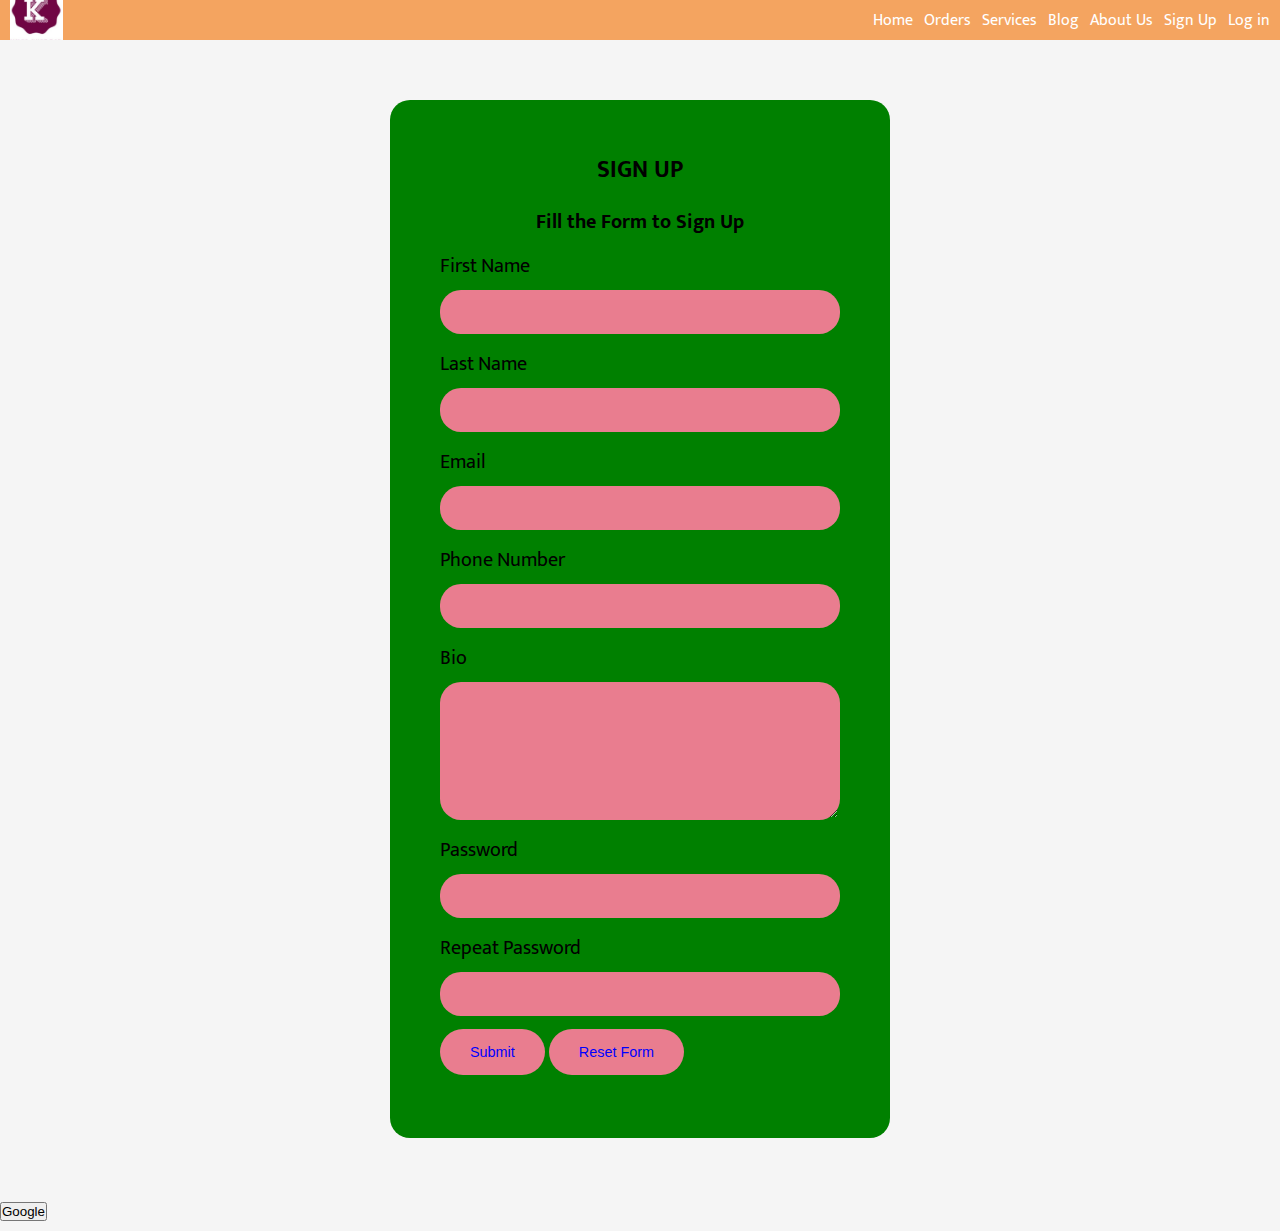
<file: example2.html>
<!DOCTYPE html>
<html>

<head>
	<meta charset="utf-8">
	<meta name="viewport" content="width=device-width, initial-scale=1">
	<title>Sign Up</title>
	<link rel="stylesheet" type="text/css" href="example2.css">

	</style>
</head>

<body class="body">
	<div class="nav">
		<header class="navbar">

			<div class="logo">
				<img src="kbar.jpg">
			</div>
			<ul class="menu">
				<li>
					<a href='Home'>Home</a>
				</li>
				<li>
					<a href="Orders"> Orders</a>
				</li>
				<li>
					<a href="Services"> Services</a>
				</li>
				<li>
					<a href="Blog"> Blog </a>
				</li>
				<li>
					<a href="About Us"> About Us </a>
				</li>
				<li>
					<a href="Sign Up"> Sign Up </a>
				</li>
				<li>
					<a href="Log In"> Log in </a>

				</li>
			</ul>

		</header>

	</div>

	<div class="sign-form">
		<h2 class="title">SIGN UP</h2>
		<p class="description">Fill the Form to Sign Up</p>

		<form class="form">
			<div>
				<label>First Name</label>
				<input type="text" name="">
			</div>
			<div>
				<label>Last Name</label>
				<input type="text" name="">
			</div>
			<div>
				<label>Email</label>
				<input type="email" name="">
			</div>
			<div>
				<label>Phone Number</label>
				<input type="tel" name="">
			</div>
			<div>
				<label>Bio</label>
				<textarea rows="6" name=""></textarea>
			</div>
			<div>
				<label>Password</label>
				<input type="password" name="">
			</div>
			<div>
				<label>Repeat Password</label>
				<input type="password" name="">
			</div>
			<div>
				<button type="submit" class="submit-button">Submit</button>
				<button type="reset" class="reset-button">Reset Form</button>
			</div>
		</form>
	</div>
	<button class="button-17">Google</button>

</body>

</html>
</file>
<file: example2.css>
@import url('https://fonts.googleapis.com/css2?family=Mukta:wght@300&display=swap');

  * {
  	margin: 0;
  	padding: 0;
  	box-sizing: border-box;
  }

  :root {
  	--input-bg:rgb(233, 125, 143);
	--card-bg:green; 
	--input-color:blue;
  }

  body {
  	font-family: Mukta;
  }

  .body {
  	background-color: whitesmoke;
  	color: black;
  }

  .nav {
  	height: 40px;
  	background: sandybrown;
  	overflow: hidden;
  }

  .navbar {
  	height: 100%;
  	padding: 20px 10px;
  	display: flex;
  	align-items: center;
  	justify-content: space-between;
  }

  .logo {
  	height: 70px;
  }

  .logo img {
  	height: 100%;
  }

  .menu {
  	display: flex;
  	list-style-type: none;
  	gap: 11px;

  }

  .menu a {
  	color: white;
  	text-decoration: none;
  	font-weight: 600%;
  }

  .menu a:hover {
  	background: dimgrey;
  	color: white;
  }

  .title {
  	text-align: center;
  	margin-bottom: 15px;
  }

  .description {
  	font-size: 20px;
  	font-weight: bold;
  	text-align: center;
  	margin-bottom: 10px;
  }

  .sign-form {
  	margin: 60px auto;
  	width: 500px;
  	background: var(--card-bg);
  	padding: 50px;
  	border-radius: 20px;
  }

  .form div {
  	margin-bottom: 13px;
  }

  .form label {
  	margin-bottom: 7px;
  }

  .form label,
  .form input,
  .form textarea {
  	display: block;
  	font-size: 20px;
  	width: 100%;

  }

  .form div input,
  .form textarea {
  	padding: 10px;
  	font-size: 17px;
  	border-radius: 21px;
  	border: 2px solid transparent;
  	outline: none;
  	background: var(--input-bg);
  	color: var(--input-color);
  }

  .form input:hover,
  .form textarea:hover {
  	background-color: antiquewhite;
  	cursor: pointer;
  }

  .form button {
  	font-size: 0.9rem;
  	padding: 15px 30px 15px 30px;
  	border-radius: 50px;
  	cursor: pointer;
  	background: var(--input-bg);
  	color: var(--input-color);
  	border: none;
  }

  .submit-button:hover {

	
  	box-shadow: rgba(0, 0, 0, 0.1) 0px 4px 12px;

  }

  .reset-button:hover {
  
  	/* background-color: rgb(164, 114, 114); */
  	box-shadow: rgba(0, 0, 0, 0.1) 0px 4px 12px;
  }
</file>
